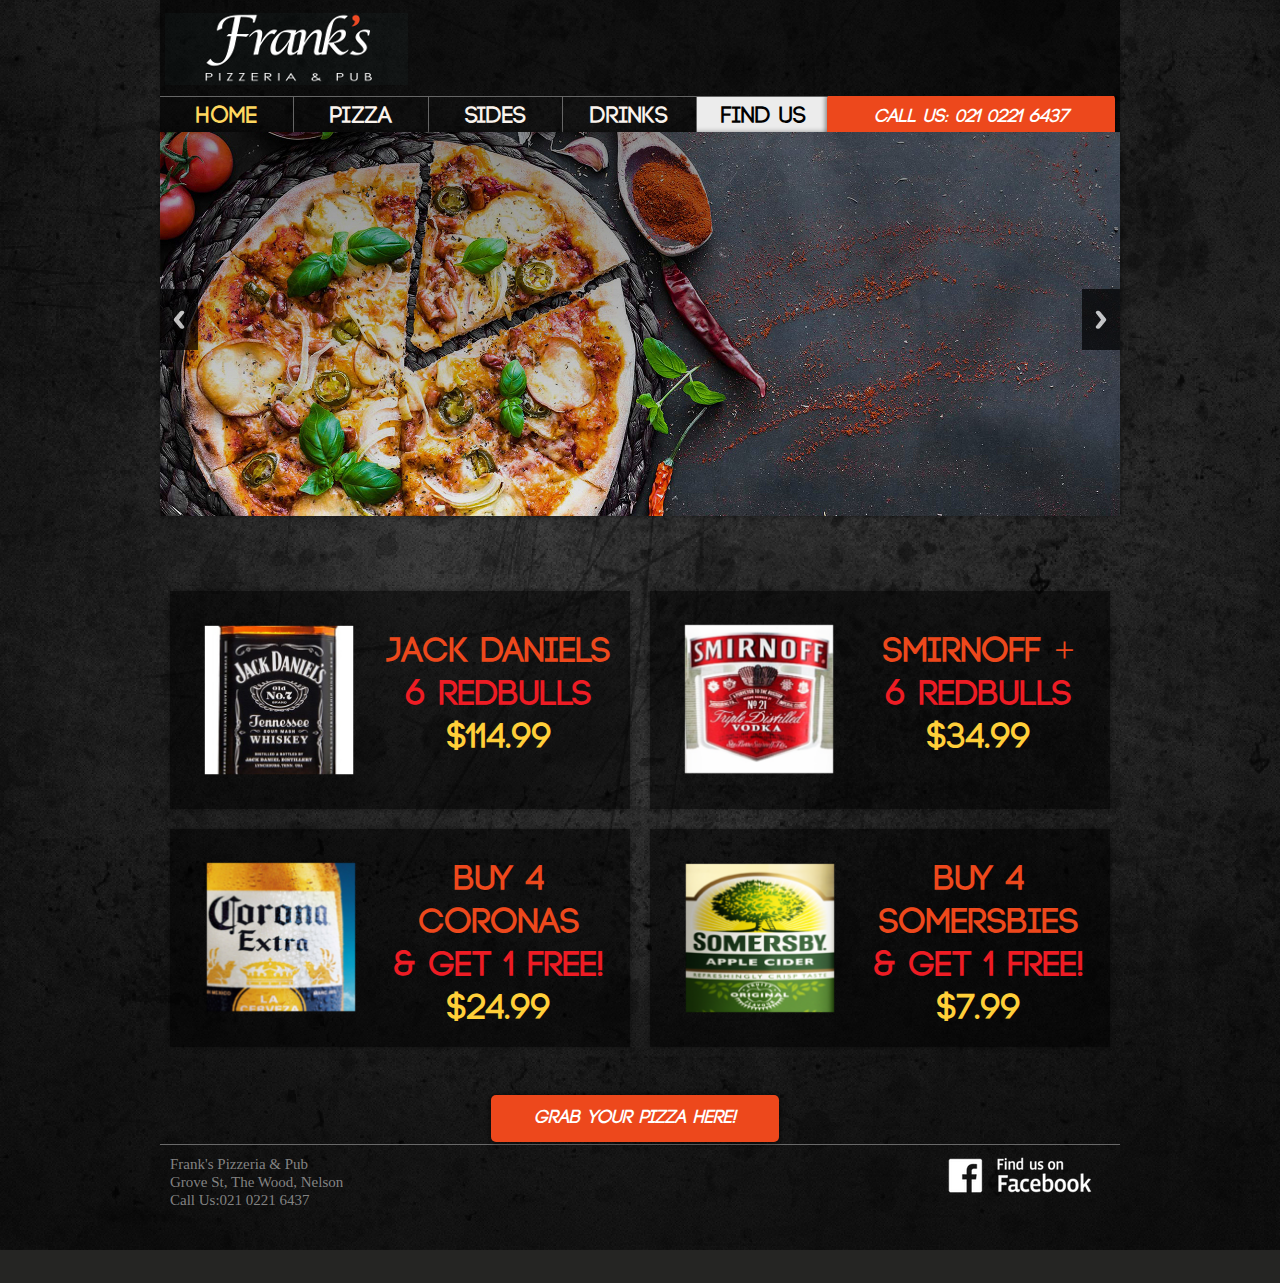
<file: index.html>
<!DOCTYPE html>
<html lang="en">
  <head>
    <!-- Global site tag (gtag.js) - Google Analytics -->
    <script
      async
      src="https://www.googletagmanager.com/gtag/js?id=UA-129061240-1"
    ></script>
    <script>
      window.dataLayer = window.dataLayer || [];
      function gtag() {
        dataLayer.push(arguments);
      }
      gtag("js", new Date());

      gtag("config", "UA-129061240-1");
    </script>

    <title>Home | Franks's Pizzeria & Pub</title>
    <meta charset="utf-8" />
    <meta
      name="viewport"
      content="width=device-width, initial-scale=1, maximum-scale=1"
    />
    <link rel="stylesheet" href="css/reset.css" type="text/css" media="all" />
    <link rel="stylesheet" href="css/style.css" type="text/css" media="all" />
    <link rel="stylesheet" href="css/grid.css" type="text/css" media="all" />
    <link rel="stylesheet" href="css/responsiveslides.css" />
    <script type="text/javascript" src="js/jquery-1.6.js"></script>
    <script type="text/javascript" src="js/slider-toggle.js"></script>
    <script type="text/javascript" src="js/responsiveslides.min.js"></script>
    <script>
      $(function() {
        $("#slidez").responsiveSlides({
          auto: true,
          pager: false,
          nav: true,
          speed: 500,
          maxwidth: 960,
          namespace: "centered-btns"
        });
      });
    </script>
  </head>

  <body id="">
    <div class="main grid">
      <!-- header -->
      <header>
        <div class="wrap">
          <h1>
            <a href="index.html" id="logo">
              <img src="images/logo.png" alt="Frank's Pizza logo" />
            </a>
          </h1>
          <div id="menu_btn">&#9776;</div>
        </div>
        <div class="wrap">
          <nav>
            <ul id="menu">
              <li class="active"><a class="newf" href="index.html">HOME</a></li>
              <li><a class="newf" href="pizza.html">PIZZA</a></li>
              <li><a href="menu.html">SIDES</a></li>
              <li><a href="drinks.html">DRINKS</a></li>
              <li><a href="find-us.html">FIND US</a></li>
            </ul>
            <div id="call-parent">
              <div id="call-us">
                <a href="tel:+64 21 0221 6437">CALL US: 021 0221 6437</a>
              </div>
            </div>
          </nav>
        </div>
      </header>
      <!-- / header -->
      <!-- content -->
      <article id="content">
        <div class="slider_bg">
          <div class="slider-response">
            <div class="rslides_container">
              <ul class="rslides" id="slidez">
                <li>
                  <img src="images/web_header_1.jpg" alt="Pizza with spices" />
                </li>
                <li>
                  <img
                    src="images/web_header_2.jpg"
                    alt="Pizza with tomatoes in background"
                  />
                </li>
                <li>
                  <img src="images/web_header_3.jpg" alt="Pizza with coke" />
                </li>
                <li>
                  <img
                    src="images/web_header_4.png"
                    alt="Dark bar with drinks"
                  />
                </li>
              </ul>
            </div>
          </div>
        </div>
        <div class="wrap">
          <section class="col-1-2">
            <div class="wrap-col">
              <div class="box">
                <div>
                  <figure>
                    <img
                      src="images/deal2.png"
                      alt="Jack Daniels with 6 Red Bulls deal"
                    />
                  </figure>
                  <div class="descripton">
                    JACK DANIELS <br />
                    <span class="red">6 REDBULLS</span> <br />
                    <span class="yellow">$114.99</span>
                  </div>
                </div>
              </div>
            </div>
          </section>
          <section class="col-1-2">
            <div class="wrap-col">
              <div class="box">
                <div>
                  <figure>
                    <img
                      src="images/deal1.png"
                      alt="SMIRNOFF + with 6 Red Bulls deal"
                    />
                  </figure>
                  <div class="descripton">
                    SMIRNOFF + <br />
                    <span class="red">6 REDBULLS</span> <br />
                    <span class="yellow">$34.99</span>
                  </div>
                </div>
              </div>
            </div>
          </section>
          <section class="col-1-2">
            <div class="wrap-col">
              <div class="box">
                <div>
                  <figure><img src="images/crona_new.png" alt="" /></figure>
                  <div class="descripton" style="margin-top: 20px">
                    Buy 4 CORONAS <br />
                    <span class="red">& GET 1 FREE!</span> <br />
                    <span class="yellow">$24.99</span>
                  </div>
                </div>
              </div>
            </div>
          </section>
          <section class="col-1-2">
            <div class="wrap-col">
              <div class="box">
                <div>
                  <figure>
                    <img src="images/somes.png" alt="SOMERSBIES deal" />
                  </figure>
                  <div class="descripton" style="margin-top: 20px">
                    Buy 4 SOMERSBIES <br />
                    <span class="red">& GET 1 FREE!</span> <br />
                    <span class="yellow">$7.99</span>
                  </div>
                </div>
              </div>
            </div>
          </section>
        </div>
      </article>
    </div>
    <div class="main grid" align="center">
      <div id="call-parent">
        <div id="call-us">
          <a href="pizza.html" style="color:#ffffff">Grab your pizza here!</a>
        </div>
      </div>
    </div>
    <div class="main grid">
      <!-- footer -->
      <footer>
        <div class="wrapper">
          <section class="col-2-3">
            <div class="wrap-col">
              <p>
                Frank's Pizzeria & Pub <br />Grove St, The Wood, Nelson
                <br />Call Us:021 0221 6437
              </p>
            </div>
          </section>
          <section class="col-1-3">
            <div class="wrap-col">
              <a href="#">
                <img
                  src="images/rsz_rsz_2rsz_fu.png"
                  alt="Find us on Facebook"
                />
              </a>
            </div>
          </section>
        </div>
      </footer>
      <!-- / footer -->
    </div>
  </body>
</html>
</file>
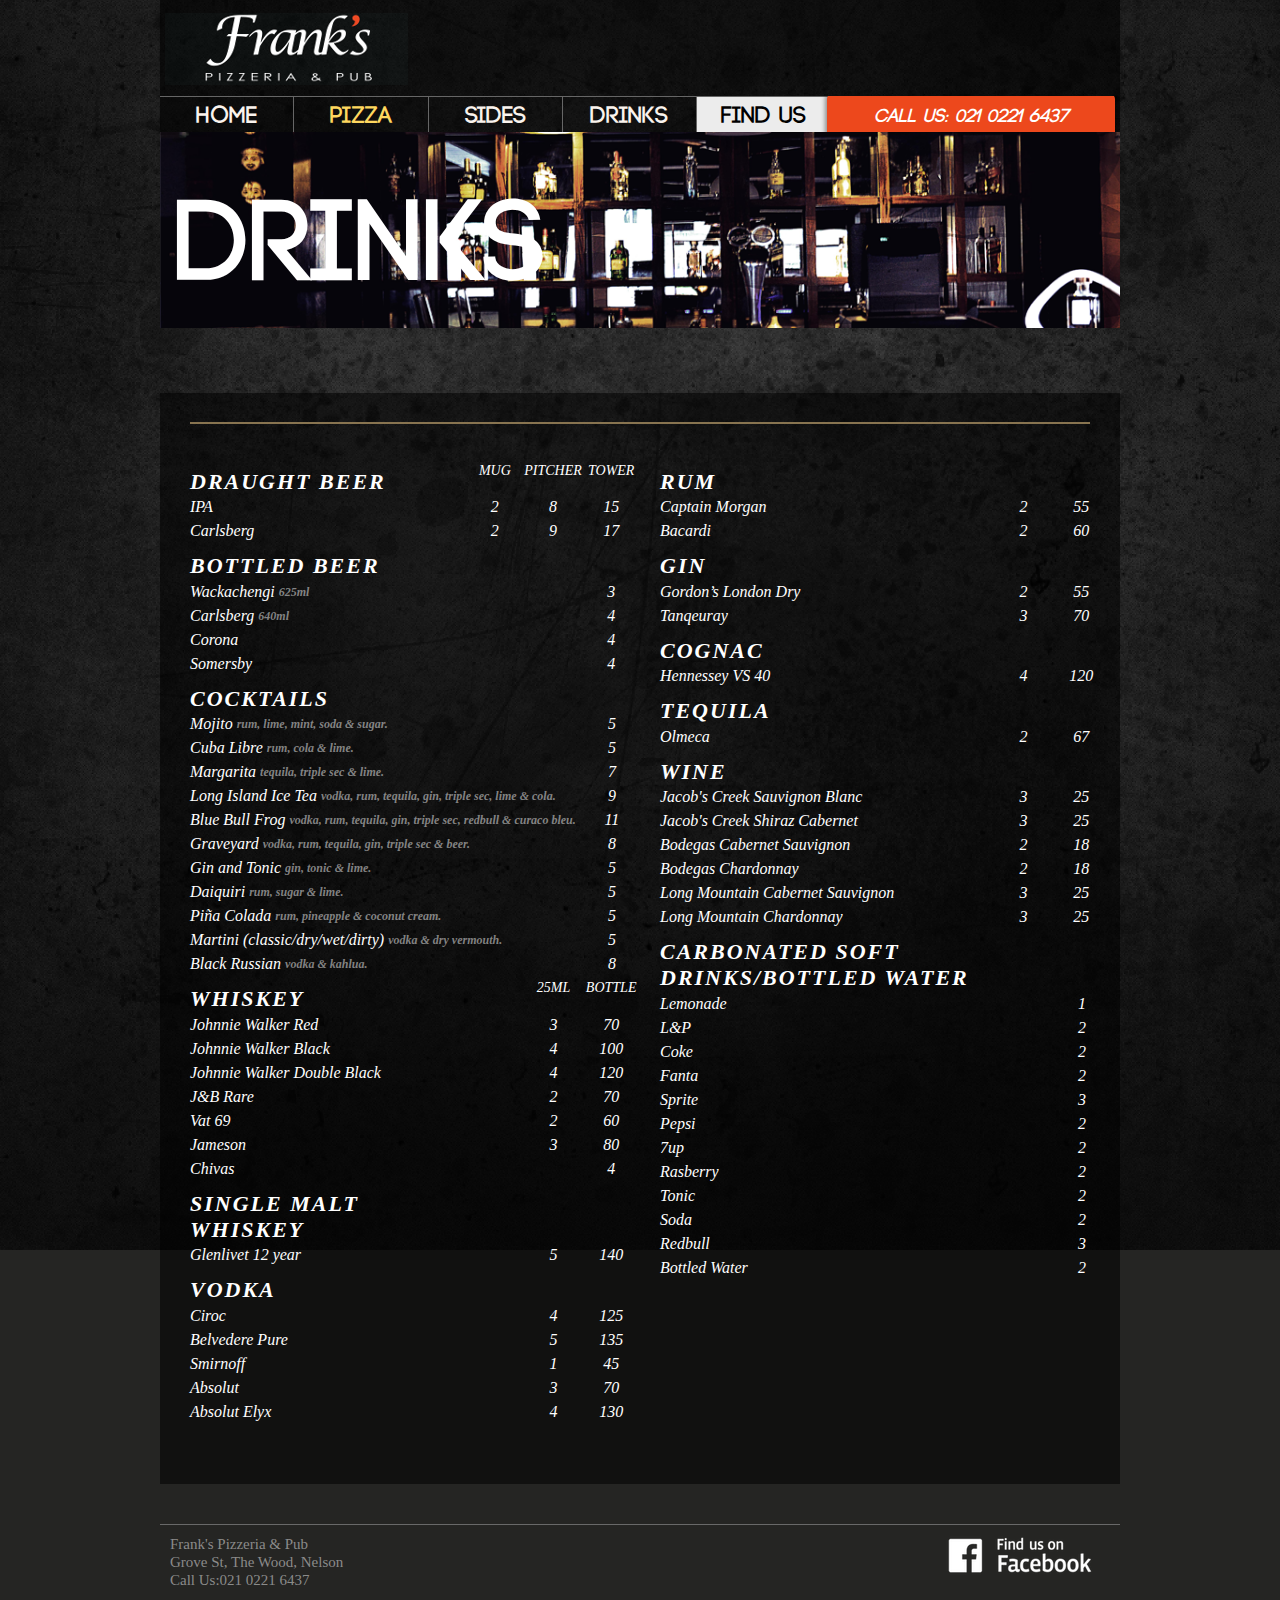
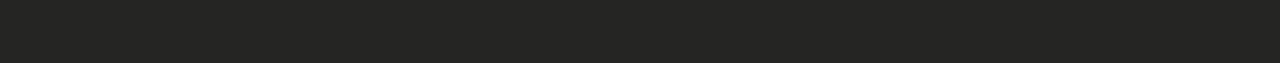
<file: drinks.html>
<!DOCTYPE html>
<html lang="en">
  <head>
    <!-- Global site tag (gtag.js) - Google Analytics -->
    <script
      async
      src="https://www.googletagmanager.com/gtag/js?id=UA-129061240-1"
    ></script>
    <script>
      window.dataLayer = window.dataLayer || [];
      function gtag() {
        dataLayer.push(arguments);
      }
      gtag("js", new Date());

      gtag("config", "UA-129061240-1");
    </script>

    <title>Drinks | Franks's Pizzeria & Pub</title>
    <meta charset="utf-8" />
    <meta
      name="viewport"
      content="width=device-width, initial-scale=1, maximum-scale=1"
    />
    <link rel="stylesheet" href="css/reset.css" type="text/css" media="all" />
    <link rel="stylesheet" href="css/style.css" type="text/css" media="all" />
    <link rel="stylesheet" href="css/grid.css" type="text/css" media="all" />
    <script type="text/javascript" src="js/jquery-1.6.js"></script>
    <script type="text/javascript" src="js/slider-toggle.js"></script>
  </head>

  <body>
    <div class="main grid">
      <!-- header -->
      <header>
        <div class="wrap">
          <h1>
            <a href="index.html" id="logo"> <img src="images/logo.png" /> </a>
          </h1>
          <div id="menu_btn">&#9776;</div>
        </div>
        <div class="wrap">
          <nav>
            <ul id="menu">
              <li><a class="newf" href="index.html">HOME</a></li>
              <li class="active">
                <a class="newf" href="pizza.html">PIZZA</a>
              </li>
              <li><a href="sides.html">SIDES</a></li>
              <li><a href="drinks.html">DRINKS</a></li>
              <li><a href="find-us.html">FIND US</a></li>
            </ul>
            <div id="call-parent">
              <div id="call-us">
                <a href="tel:+64 21 0221 6437">CALL US: 021 0221 6437</a>
              </div>
            </div>
          </nav>
        </div>
      </header>
      <!-- / header -->
      <!-- content -->
      <div class="col-full sub_heading"><h1 class="">DRINKS</h1></div>

      <article id="content">
        <div class="deals">
          <div id="product_name_container">
            <span style="padding:0px;" class="productName" id="product_page"
              >DRINKS</span
            >
          </div>
          <img src="images/drinks.png" alt="Drinks banner image" />
        </div>
        <div class="wrap">
          <div class="section-container">
            <div class="content">
              <div class="menu-container">
                <h3></h3>
                <div class="section">
                  <div class="col-1-2">
                    <table style="width:100%" class="drinks_1">
                      <tr>
                        <td><h2>DRAUGHT BEER</h2></td>
                        <td>MUG</td>
                        <td>PITCHER</td>
                        <td>TOWER</td>
                      </tr>
                      <tr>
                        <td>IPA</td>
                        <td>2</td>
                        <td>8</td>
                        <td>15</td>
                      </tr>
                      <tr>
                        <td>Carlsberg</td>
                        <td>2</td>
                        <td>9</td>
                        <td>17</td>
                      </tr>
                      <tr>
                        <td><h2>BOTTLED BEER</h2></td>
                        <td></td>
                        <td></td>
                        <td></td>
                      </tr>
                      <tr>
                        <td>Wackachengi <span>625ml</span></td>
                        <td></td>
                        <td></td>
                        <td>3</td>
                      </tr>
                      <tr>
                        <td>Carlsberg <span>640ml</span></td>
                        <td></td>
                        <td></td>
                        <td>4</td>
                      </tr>
                      <tr>
                        <td>Corona</td>
                        <td></td>
                        <td></td>
                        <td>4</td>
                      </tr>
                      <tr>
                        <td>Somersby</td>
                        <td></td>
                        <td></td>
                        <td>4</td>
                      </tr>
                    </table>

                    <table style="width:100%" class="drinks_2">
                      <tr>
                        <td><h2>COCKTAILS</h2></td>
                        <td></td>
                      </tr>
                      <tr>
                        <td>
                          Mojito <span> rum, lime, mint, soda & sugar.</span>
                        </td>
                        <td>5</td>
                      </tr>
                      <tr>
                        <td>Cuba Libre <span> rum, cola & lime.</span></td>
                        <td>5</td>
                      </tr>
                      <tr>
                        <td>
                          Margarita <span> tequila, triple sec & lime.</span>
                        </td>
                        <td>7</td>
                      </tr>
                      <tr>
                        <td>
                          Long Island Ice Tea
                          <span>
                            vodka, rum, tequila, gin, triple sec, lime &
                            cola.</span
                          >
                        </td>
                        <td>9</td>
                      </tr>
                      <tr>
                        <td>
                          Blue Bull Frog
                          <span>
                            vodka, rum, tequila, gin, triple sec, redbull &
                            curaco bleu.</span
                          >
                        </td>
                        <td>11</td>
                      </tr>
                      <tr>
                        <td>
                          Graveyard
                          <span>
                            vodka, rum, tequila, gin, triple sec & beer.</span
                          >
                        </td>
                        <td>8</td>
                      </tr>
                      <tr>
                        <td>Gin and Tonic <span> gin, tonic & lime.</span></td>
                        <td>5</td>
                      </tr>
                      <tr>
                        <td>Daiquiri <span> rum, sugar & lime.</span></td>
                        <td>5</td>
                      </tr>
                      <tr>
                        <td>
                          Piña Colada
                          <span> rum, pineapple & coconut cream.</span>
                        </td>
                        <td>5</td>
                      </tr>
                      <tr>
                        <td>
                          Martini (classic/dry/wet/dirty)
                          <span> vodka & dry vermouth.</span>
                        </td>
                        <td>5</td>
                      </tr>
                      <tr>
                        <td>Black Russian <span> vodka & kahlua.</span></td>
                        <td>8</td>
                      </tr>
                    </table>

                    <table style="width:100%" class="drinks_1">
                      <tr>
                        <td><h2>WHISKEY</h2></td>
                        <td></td>
                        <td>25ML</td>
                        <td>BOTTLE</td>
                      </tr>
                      <tr>
                        <td>Johnnie Walker Red</td>
                        <td></td>
                        <td>3</td>
                        <td>70</td>
                      </tr>
                      <tr>
                        <td>Johnnie Walker Black</td>
                        <td></td>
                        <td>4</td>
                        <td>100</td>
                      </tr>
                      <tr>
                        <td>Johnnie Walker Double Black</td>
                        <td></td>
                        <td>4</td>
                        <td>120</td>
                      </tr>
                      <tr>
                        <td>J&B Rare</td>
                        <td></td>
                        <td>2</td>
                        <td>70</td>
                      </tr>
                      <tr>
                        <td>Vat 69</td>
                        <td></td>
                        <td>2</td>
                        <td>60</td>
                      </tr>
                      <tr>
                        <td>Jameson</td>
                        <td></td>
                        <td>3</td>
                        <td>80</td>
                      </tr>
                      <tr>
                        <td>Chivas</td>
                        <td></td>
                        <td></td>
                        <td>4</td>
                      </tr>
                      <tr>
                        <td><h2>SINGLE MALT WHISKEY</h2></td>
                        <td></td>
                        <td></td>
                        <td></td>
                      </tr>
                      <tr>
                        <td>Glenlivet 12 year</td>
                        <td></td>
                        <td>5</td>
                        <td>140</td>
                      </tr>
                      <tr>
                        <td><h2>VODKA</h2></td>
                        <td></td>
                        <td></td>
                        <td></td>
                      </tr>
                      <tr>
                        <td>Ciroc</td>
                        <td></td>
                        <td>4</td>
                        <td>125</td>
                      </tr>
                      <tr>
                        <td>Belvedere Pure</td>
                        <td></td>
                        <td>5</td>
                        <td>135</td>
                      </tr>
                      <tr>
                        <td>Smirnoff</td>
                        <td></td>
                        <td>1</td>
                        <td>45</td>
                      </tr>
                      <tr>
                        <td>Absolut</td>
                        <td></td>
                        <td>3</td>
                        <td>70</td>
                      </tr>
                      <tr>
                        <td>Absolut Elyx</td>
                        <td></td>
                        <td>4</td>
                        <td>130</td>
                      </tr>
                    </table>
                  </div>
                  <div class="col-1-2">
                    <table class="drinks_1" style="margin-left: 20px;">
                      <tr>
                        <td><h2>RUM</h2></td>
                        <td></td>
                        <td></td>
                        <td></td>
                      </tr>
                      <tr>
                        <td>Captain Morgan</td>
                        <td></td>
                        <td>2</td>
                        <td>55</td>
                      </tr>
                      <tr>
                        <td>Bacardi</td>
                        <td></td>
                        <td>2</td>
                        <td>60</td>
                      </tr>
                      <tr>
                        <td><h2>GIN</h2></td>
                        <td></td>
                        <td></td>
                        <td></td>
                      </tr>
                      <tr>
                        <td>Gordon’s London Dry</td>
                        <td></td>
                        <td>2</td>
                        <td>55</td>
                      </tr>
                      <tr>
                        <td>Tanqeuray</td>
                        <td></td>
                        <td>3</td>
                        <td>70</td>
                      </tr>
                      <tr>
                        <td><h2>COGNAC</h2></td>
                        <td></td>
                        <td></td>
                        <td></td>
                      </tr>
                      <tr>
                        <td>Hennessey VS 40</td>
                        <td></td>
                        <td>4</td>
                        <td>120</td>
                      </tr>
                      <tr>
                        <td><h2>TEQUILA</h2></td>
                        <td></td>
                        <td></td>
                        <td></td>
                      </tr>
                      <tr>
                        <td>Olmeca</td>
                        <td></td>
                        <td>2</td>
                        <td>67</td>
                      </tr>
                      <tr>
                        <td><h2>WINE</h2></td>
                        <td></td>
                        <td></td>
                        <td></td>
                      </tr>
                      <tr>
                        <td>Jacob's Creek Sauvignon Blanc</td>
                        <td></td>
                        <td>3</td>
                        <td>25</td>
                      </tr>
                      <tr>
                        <td>Jacob's Creek Shiraz Cabernet</td>
                        <td></td>
                        <td>3</td>
                        <td>25</td>
                      </tr>
                      <tr>
                        <td>Bodegas Cabernet Sauvignon</td>
                        <td></td>
                        <td>2</td>
                        <td>18</td>
                      </tr>
                      <tr>
                        <td>Bodegas Chardonnay</td>
                        <td></td>
                        <td>2</td>
                        <td>18</td>
                      </tr>
                      <tr>
                        <td>Long Mountain Cabernet Sauvignon</td>
                        <td></td>
                        <td>3</td>
                        <td>25</td>
                      </tr>
                      <tr>
                        <td>Long Mountain Chardonnay</td>
                        <td></td>
                        <td>3</td>
                        <td>25</td>
                      </tr>
                    </table>

                    <table class="drinks_2" style="margin-left: 20px;">
                      <tr>
                        <td><h2>CARBONATED SOFT DRINKS/BOTTLED WATER</h2></td>
                        <td></td>
                      </tr>
                      <tr>
                        <td>Lemonade</td>
                        <td>1</td>
                      </tr>
                      <tr>
                        <td>L&P</td>
                        <td>2</td>
                      </tr>
                      <tr>
                        <td>Coke</td>
                        <td>2</td>
                      </tr>
                      <tr>
                        <td>Fanta</td>
                        <td>2</td>
                      </tr>
                      <tr>
                        <td>Sprite</td>
                        <td>3</td>
                      </tr>
                      <tr>
                        <td>Pepsi</td>
                        <td>2</td>
                      </tr>
                      <tr>
                        <td>7up</td>
                        <td>2</td>
                      </tr>
                      <tr>
                        <td>Rasberry</td>
                        <td>2</td>
                      </tr>
                      <tr>
                        <td>Tonic</td>
                        <td>2</td>
                      </tr>
                      <tr>
                        <td>Soda</td>
                        <td>2</td>
                      </tr>
                      <tr>
                        <td>Redbull</td>
                        <td>3</td>
                      </tr>
                      <tr>
                        <td>Bottled Water</td>
                        <td>2</td>
                      </tr>
                      <!--
                        <tr>
                            <td>
                                <h2>CIGARETTES</h2>
                            </td>
                            <td></td>
                        </tr>
                        <tr>
                            <td>Gold Leaf 12’s</td>
                            <td>390</td>
                        </tr>
                        <tr>
                            <td>Dunhill 12’s</td>
                            <td>500</td>
                        </tr>
                      -->
                    </table>
                  </div>
                </div>
              </div>
            </div>
          </div>
        </div>
      </article>
      <!-- /content -->
    </div>
    <div class="main grid">
      <!-- footer -->
      <footer>
        <div class="wrapper">
          <section class="col-2-3">
            <div class="wrap-col">
              <p>
                Frank's Pizzeria & Pub <br />Grove St, The Wood, Nelson
                <br />Call Us:021 0221 6437
              </p>
            </div>
          </section>
          <section class="col-1-3">
            <div class="wrap-col">
              <a href="#">
                <img
                  src="images/rsz_rsz_2rsz_fu.png"
                  alt="Find us on Facebook"
                />
              </a>
            </div>
          </section>
        </div>
      </footer>
      <!-- / footer -->
    </div>
  </body>
</html>
</file>
<file: css/style.css>
/* Global properties Start */

@font-face {
    font-family: UnitedSan;
    src: url('fonts/CODE Bold.otf');
}

body {
    background: #252523 url("../images/Black-Background.jpg") no-repeat 50% scroll;
    background-attachment: fixed;
    border: 0;
    font: 14px Georgia, "Times New Roman", Times, serif;
    color: #200;
    line-height: 24px
}

.main {
    margin: 0 auto;
}

article, footer, header, nav, section {
    display: block
}

img {
    max-width: 100%;
    height: auto;
    width: auto;
}

.wrapper {
    width: 100%;
    overflow: hidden
}

.wrap {
    overflow: hidden;
    margin-left: -5px;
    padding-left: 5px
}

/* Global properties End */

/* Main layout Start */

a {
    color: #a80002;
    text-decoration: none;
    outline: none
}

a:hover {
    text-decoration: underline
}

h1 {
    float: left;
    padding: 0px 0 0 36px
}

h2 {
    font-size: 38px;
    line-height: 1.2em;
    color: #200000;
    padding: 16px 0 12px 0;
    letter-spacing: -2px
}

h2.letter_spacing {
    letter-spacing: -3px
}

h3 {
    font-size: 27px;
    color: #230000;
    line-height: 1.2em;
    padding: 20px 0 9px 0;
    letter-spacing: -1px
}

h3 span {
    color: #a80002
}

p {
    padding-bottom: 24px
}

/* Main layout  End*/

/* Header Styles Start */

header {
    height: 119px;
    padding-top: 13px;
    width: 100%;
    overflow: hidden;
    box-shadow: 0px 2px 4px 0px rgba(0, 0, 0, 0.27) !important;
    background: rgba(0, 0, 0, 0.63) none repeat scroll 0px 0px !important;
}

header .wrap:nth-child(1) {
    margin-bottom: 11px !important;
}

header .wrap:nth-child(1) h1 {
    padding: 0px 0px 0px 5px;
}

#logo {
    display: block;
}

#menu {
    float: left;
    padding: 0 0 0 0;
    width: 70%
}

#menu li {
    float: left;
    padding-left: 0px;
    border-right: 1px solid #666 !important;
    border-top: 1px solid #666;
    width: 19.83%;
    height: 44px;
}

#menu li a {
    display: block;
    font-size: 24px;
    color: #faf3ed;
    line-height: 40px;
    text-align: center;
}

#menu li a:hover, #menu .active a {
    text-decoration: none;
}

#menu li.active {
    border-bottom: none !important;
    height: 45px;
}

#menu li:hover {
    background: #000;
}

#menu li:hover>a, #menu .active a {
    color: #FED75F;
}

#menu .active {
    box-shadow: 0px -3px 0px 0px #ED481C inset;
}

#menu li:last-child {
    background: #ECECEC none repeat scroll 0px 0px;
}

#menu li:last-child:hover>a {
    color: #FED75F !important;
}

#menu li:last-child a {
    color: #000 !important;
}

.slider_bg {
    width: 100%;
    height: 404px;
    position: relative;
    overflow: hidden;
    box-shadow: 0 0 5px rgba(0, 0, 0, .4);
    -moz-box-shadow: 0 0 5px rgba(0, 0, 0, .4);
    -webkit-box-shadow: 0 0 5px rgba(0, 0, 0, .4);
    margin-bottom: 35px
}

#call-parent {
    width: 30%;
    box-shadow: 0px 0px 4px 2px rgba(1, 1, 1, 0.4);
    background: #ED481C none repeat scroll 0px 0px;
    border-radius: 5px;
    color: #FFF;
    cursor: pointer;
    display: inline-block;
    text-align: center;
    white-space: nowrap;
    text-transform: uppercase;
    position: relative;
    font-feature-settings: "pnum";
    top: -2px;
    right: 5px;
    z-index: 2;
}

#call-us {
    color: #FFF;
    cursor: pointer;
    text-align: center;
    white-space: nowrap;
    text-transform: uppercase;
    font-family: UnitedSan !important;
    padding-top: 11px;
    padding-bottom: 12px;
    font-size: 19px;
    font-style: italic;
}
#call-us a{
color: #FFF;
}
.slider_bg {
    height: 384px !important;
}

.slider {
    top: 0 !important;
    right: 5px !important;
}

div#menu_btn {
    float: right;
    text-align: right;
    color: #ED481C;
    display: block;
    font-size: 2em;
    margin-right: 20px;
    cursor: pointer;
}

.sub_heading {
    display: none;
    /* margin-top: 50px; */
}

.sub_heading h1 {
    font-family: unitedSan;
    color: #FFF;
    font-size: 90px;
    margin-top: 30px;
    margin-left: 10px;
    padding: 0px;
    float: none;
}

/* Header Styles End */

/* Content Styles Start */

#content {
    padding-bottom: 40px
}

#content2 {
    padding-bottom: 31px
}

.box {
    background: rgba(0, 0, 0, 0.54) none repeat scroll 0px 0px;
    color: #faf3ed;
    box-shadow: 0 0 5px rgba(0, 0, 0, .4);
    -moz-box-shadow: 0 0 5px rgba(0, 0, 0, .4);
    -webkit-box-shadow: 0 0 5px rgba(0, 0, 0, .4)
}

.box>div {
    padding: 37px 30px 30px !important;
    overflow: hidden;
    padding: 10px !important;
}

.box h2 {
    color: #a80002;
    padding: 15px 0 12px 0
}

.box h2 span {
    color: #faf3ed
}

.box>div figure {
    width: 45%;
    float: left;
}

.pad_bot1, #menu li a {
    font-family: UnitedSan;
}

.pad_bot1 {
    text-align: center;
    font-size: 41px;
    color: #FFCF39;
    font-family: UnitedSan !important;
}

.pad_bot1 span {
    color: #ED481C;
}

.pad_bot1 sup {
    font-size: 19px;
    position: absolute;
    top: -16px;
}

.box div div {
    margin-top: 30px;
    width: 55%;
    float: right;
}

.descripton {
    text-align: center;
    font-size: 36px;
    color: #ED481C;
    font-family: UnitedSan !important;
    line-height: 119%;
}

.red {
    color: #ED1C24;
}

.yellow {
    color: #FFCF39;
}

/* Content Styles End */

/* Footer Styles Start */

footer {
    height: 138px;
    font: 13px "Trebuchet MS", Arial, Helvetica, sans-serif;
    color: #696969;
    line-height: 18px;
    border-top: 1px solid;
}

footer section p {
    font-size: 15px;
    font-family: Arial Narrow;
    color: rgba(201, 201, 201, 0.63);
}

footer section img {
    float: right;
}

/* Footer Styles End */

/* Page - Menu Styles Start */

#content .wrap {
    margin-top: 65px !important;
}

#product_name_container {
    width: 1024px;
}

#product_page {
    font-size: 115px;
    margin-left: 1.55%;
    position: absolute;
    text-transform: uppercase;
    top: 235px;
    font-family: UnitedSan;
    color: #FFF;
}

.menu-container {
    padding: 0px 30px 60px;
    min-height: 1000px;
    overflow: hidden;
    color: #C66614;
}

.menu-container h3 {
    border-style: none none solid;
    border-width: 2px;
    border-color: #887450;
}

.menu-container ul.section {
    margin-top: 35px;
    padding: 0px;
    width: 100%;
}

.menu-container ul.section li.odd {
    float: left;
    margin-right: 50px;
}

.menu-container ul.section li {
    margin-bottom: 50px;
}

.menu-container ul.section {
    list-style-type: none;
}

.menu-container ul.section li h2 {
    text-transform: uppercase;
    font-family: Calibri;
    font-style: italic;
    color: #FFF;
}

.menu-container ul li h2 {
    margin: 0px;
    padding: 0px;
}

.menu-container ul.section li ul {
    margin: 0px;
    padding: 0px;
    list-style-type: none;
}

.menu-container ul.section li ul li {
    border-right: 1px none #5B2F01;
    border-width: medium 1px 1px;
    border-color: #FFF;
}

.menu-container ul.section li ul li.last {
    border: medium none;
}

.menu-container ul.section li {
    float: left;
    width: 425px;
    margin-bottom: 50px;
}

.menu-container ul.section {
    list-style-type: none;
}

.menu-container ul.section li ul li h2 {
    margin: 0px;
    padding: 0px;
    font-family: Calibri;
    font-size: 19px;
    width: 75%;
    float: left;
    text-align: left;
    color: #FFF;
    letter-spacing: 2px;
}

.menu-container ul.section li ul li p {
    color: rgba(201, 201, 201, 0.63);
    font-family: Arial Narrow;
    font-style: italic;
    font-size: 14px;
    font-weight: 800;
}

.menu-container ul.section li ul li span {
    float: left;
    font-family: Calibri;
    font-size: 19px;
    font-weight: bold;
    text-align: right;
    font-style: italic;
    color: #FFF;
}

.menu-container ul.section li ul li>div.row:nth-child(1) {
    width: 20%;
    float: left;
}

.menu-container ul.section li ul li>div.row:nth-child(1) img {
    width: 100%;
}

.menu-container ul.section li ul>li div.row:nth-child(2) {
    width: 75%;
    float: right;
}

.section-container .content {
    background: rgba(0, 0, 0, 0.54) none repeat scroll 0px 0px !important;
}

/* Page - Menu Styles End */

/* Page - Drinks Style Start */

div.section {
    margin-top: 35px;
}

table.drinks_1 {
    width: 100%;
    font-family: Calibri;
    color: #FFF;
    font-style: italic;
}

table.drinks_1 h2, table.drinks_2 h2 {
    font-size: 22px;
    color: #FFF !important;
    letter-spacing: 2px;
    font-family: Calibri;
    padding: 0px;
    margin-top: 10px;
}

table.drinks_1 tr td:nth-child(1) {
    width: 60% !important;
    text-align: left !important;
}

table.drinks_1 tr td, table.drinks_2 tr td {
    width: 12.5%;
    text-align: center;
    font-size: 16px;
}

table.drinks_1 tr:nth-child(1) td, table.drinks_2 tr:nth-child(1) td {
    font-size: 14px !important;
}

table.drinks_1 tr td span, table.drinks_2 tr td span {
    color: rgba(201, 201, 201, 0.63);
    font-size: 12px;
    font-family: Arial Narrow;
    font-weight: 800;
}

table.drinks_2 {
    width: 100%;
    font-family: Calibri;
    color: #FFF;
    font-style: italic;
}

table.drinks_2 tr td:nth-child(1) {
    width: 87.5% !important;
    text-align: left !important;
}

/* Page - Drinks Style End */

/* Media Queries Start */

@media(min-width:320px) and (max-width:360px) {
    .slider_bg {
        height: auto !important;
    }
    .pad_bot1 {
        font-size: 30px;
    }
    header {
        height: auto !important;
    }
}

@media(min-width:361px) and (max-width:768px) {
    .slider_bg {
        height: auto !important;
    }
    header {
        height: auto !important;
    }
    header .wrap:nth-child(1) {
        margin-bottom: 25px !important;
    }
}

@media(min-width:769px) and (max-width:960px) {
    .slider_bg {
        height: auto !important;
    }
    #menu {
        width: 76%;
    }
    #call-parent {
        width: 24%;
        top: 9px;
    }
    .menu-container ul.section li {
        width: 100%;
    }
}

@media(min-width:768px) and (max-width:960px) {
    .menu-container ul.section li {
        width: 100%;
    }
}

@media(max-width:960px) {
    .slider_bg {
        height: auto !important;
        background: none !important;
        background: #FAF3ED;
        padding: 7px;
    }
    #menu {
        width: 100%;
    }
    .hidden_menu {
        display: none;
    }
    #menu li {
        width: 100%;
    }
    #call-parent {
        display: none;
    }
    .deals {
        display: none !important;
    }
    header {
        position: static !important;
        height: auto !important;
    }
    #menu li:last-child {
        background: inherit;
    }
    #menu li:last-child:hover {
        background: #000 none repeat scroll 0% 0%;
    }
    #menu li:last-child a {
        color: #FAF3ED !important;
    }
    #menu li {
        border: none;
    }
    .sub_heading {
        display: block !important;
        margin-top: 50px;
    }
    #content {
        margin-top: -15px;
    }
    .sub_heading h1 {
        font-family: unitedSan;
        color: #FFF;
        font-size: 90px;
        margin-top: 30px;
        margin-left: 10px;
        padding: 0px;
        float: none !important;
    }
    #menu.hide {
        display: none;
    }
    .slider {
        display: none;
    }
    .slider-response {
        display: block;
    }
}

@media (min-width:961px) {
    div#menu_btn {
        display: none !important;
    }
}

@media(max-width:960px) {
    .descripton {
        font-size: 26px;
    }
    header {
        height: 161px;
    }
    #menu {
        margin-top: 10px;
    }
}

@media(min-width:361px) and (max-width:618px) {
    .descripton {
        font-size: 26px;
    }
    .box img {
        width: 90%;
        height: 90%;
    }
}

@media(max-width: 390px) {
    .menu-container ul.section li {
        width: 370px;
    }
}

@media only screen and (max-width: 767px) {
    #top_nav {
        margin-top: 20px;
    }
    #menu {
        margin-top: 0px;
    }
    header {
        height: 270px;
    }
    .mag-1, .mag-2 {
        border: none;
        padding: 0;
    }
}

@media only screen and (max-width: 320px) {
    header {
        height: 320px;
    }
}

@media only screen and (max-width: 240px) {
    header {
        height: 380px;
    }
}

/* Media Queries End */
</file>
<file: css/grid.css>
/* ------------------Grid System--------------- */

.grid {
	width: 960px;
	position: relative;
	margin: 0 auto;
	padding: 0px;
}

.grid:after {
	content: "\0020";
	display: block;
	height: 0;
	clear: both;
	visibility: hidden;
}

.grid .row:before, .row:after {
	content: '\0020';
	display: block;
	overflow: hidden;
	visibility: hidden;
	width: 0;
	height: 0;
}

.grid .row:after {
	clear: both;
}

.grid .row {
	zoom: 1;
}

.grid .wrap-col {
	margin: 10px;
}

.grid .col-1-2, .grid .col-1-3, .grid .col-2-3, .grid .col-1-4, .grid .col-2-4, .grid .col-3-4, .grid .col-1-5, .grid .col-2-5, .grid .col-3-5, .grid .col-4-5, .grid .col-1-6, .grid .col-2-6, .grid .col-3-6, .grid .col-4-6, .grid .col-5-6 {
	float: left;
	display: inline-block;
}

.grid .col-full {
	width: 100%;
}

.grid .col-1-2 {
	width: 50%;
}

.grid .col-1-3 {
	width: 33.33%;
}

.grid .col-2-3 {
	width: 66.66%;
}

.grid .col-1-4 {
	width: 25%;
}

.grid .col-2-4 {
	width: 50%;
}

.grid .col-3-4 {
	width: 75%;
}

.grid .col-1-5 {
	width: 20%;
}

.grid .col-2-5 {
	width: 40%;
}

.grid .col-3-5 {
	width: 60%;
}

.grid .col-4-5 {
	width: 80%;
}

.grid .col-1-6 {
	width: 16.66%;
}

.grid .col-2-6 {
	width: 33.33%;
}

.grid .col-3-6 {
	width: 50%;
}

.grid .col-4-6 {
	width: 66.66%;
}

.grid .col-5-6 {
	width: 83.33%;
}

@media only screen and (min-width: 768px) and (max-width: 960px) {
	.grid {
		width: 768px;
	}
}

@media only screen and (min-width: 620px) and (max-width: 767px) {
	.grid {
		width: 100%;
	}
}

@media only screen and (max-width: 619px) {
	.grid, .grid .col-1-2, .grid .col-1-3, .grid .col-2-3, .grid .col-1-4, .grid .col-2-4, .grid .col-3-4, .grid .col-1-5, .grid .col-2-5, .grid .col-3-5, .grid .col-4-5, .grid .col-1-6, .grid .col-2-6, .grid .col-3-6, .grid .col-4-6, .grid .col-5-6 {
		width: 100%;
	}
}
</file>
<file: css/responsiveslides.css>
/*! http://responsiveslides.com v1.54 by @viljamis */

.rslides {
  position: relative;
  list-style: none;
  overflow: hidden;
  width: 100%;
  padding: 0;
  margin: 0;
  }

.rslides li {
  -webkit-backface-visibility: hidden;
  position: absolute;
  display: none;
  width: 100%;
  left: 0;
  top: 0;
  }

.rslides li:first-child {
  position: relative;
  display: block;
  float: left;
  }

.rslides img {
  display: block;
  height: auto;
  float: left;
  width: 100%;
  border: 0;
  }

.rslides {
  margin: 0 auto;
  }

.rslides_container {
  /*margin-bottom: 50px;*/
  position: relative;
  float: left;
  width: 100%;
  }

.centered-btns_nav {
  z-index: 3;
  position: absolute;
  -webkit-tap-highlight-color: rgba(0,0,0,0);
  top: 50%;
  left: 0;
  opacity: 0.7;
  text-indent: -9999px;
  overflow: hidden;
  text-decoration: none;
  height: 61px;
  width: 38px;
  background: transparent url("../images/themes.gif") no-repeat left top;
  margin-top: -45px;
  }

.centered-btns_nav:active {
  opacity: 1.0;
  }

.centered-btns_nav.next {
  left: auto;
  background-position: right top;
  right: 0;
  }

.transparent-btns_nav {
  z-index: 3;
  position: absolute;
  -webkit-tap-highlight-color: rgba(0,0,0,0);
  top: 0;
  left: 0;
  display: block;
  background: #fff; /* Fix for IE6-9 */
  opacity: 0;
  filter: alpha(opacity=1);
  width: 48%;
  text-indent: -9999px;
  overflow: hidden;
  height: 91%;
  }

.transparent-btns_nav.next {
  left: auto;
  right: 0;
  }

.large-btns_nav {
  z-index: 3;
  position: absolute;
  -webkit-tap-highlight-color: rgba(0,0,0,0);
  opacity: 0.6;
  text-indent: -9999px;
  overflow: hidden;
  top: 0;
  bottom: 0;
  left: 0;
  background: #000 url("themes.gif") no-repeat left 50%;
  width: 38px;
  }

.large-btns_nav:active {
  opacity: 1.0;
  }

.large-btns_nav.next {
  left: auto;
  background-position: right 50%;
  right: 0;
  }

.centered-btns_nav:focus,
.transparent-btns_nav:focus,
.large-btns_nav:focus {
  outline: none;
  }

.centered-btns_tabs,
.transparent-btns_tabs,
.large-btns_tabs {
  margin-top: 10px;
  text-align: center;
  }

.centered-btns_tabs li,
.transparent-btns_tabs li,
.large-btns_tabs li {
  display: inline;
  float: none;
  _float: left;
  *float: left;
  margin-right: 5px;
  }

.centered-btns_tabs a,
.transparent-btns_tabs a,
.large-btns_tabs a {
  text-indent: -9999px;
  overflow: hidden;
  -webkit-border-radius: 15px;
  -moz-border-radius: 15px;
  border-radius: 15px;
  background: #ccc;
  background: rgba(0,0,0, .2);
  display: inline-block;
  _display: block;
  *display: block;
  -webkit-box-shadow: inset 0 0 2px 0 rgba(0,0,0,.3);
  -moz-box-shadow: inset 0 0 2px 0 rgba(0,0,0,.3);
  box-shadow: inset 0 0 2px 0 rgba(0,0,0,.3);
  width: 9px;
  height: 9px;
  }

.centered-btns_here a,
.transparent-btns_here a,
.large-btns_here a {
  background: #222;
  background: rgba(0,0,0, .8);
  }
  
 .caption {
  position: absolute;
  display: block;
  bottom: 0;
  left: 0;
  right: 0;
  padding: 15px;
  text-align: center;
  background: #000;
  background: rgba(0,0,0, .8);
  color: #fff;
}
</file>
